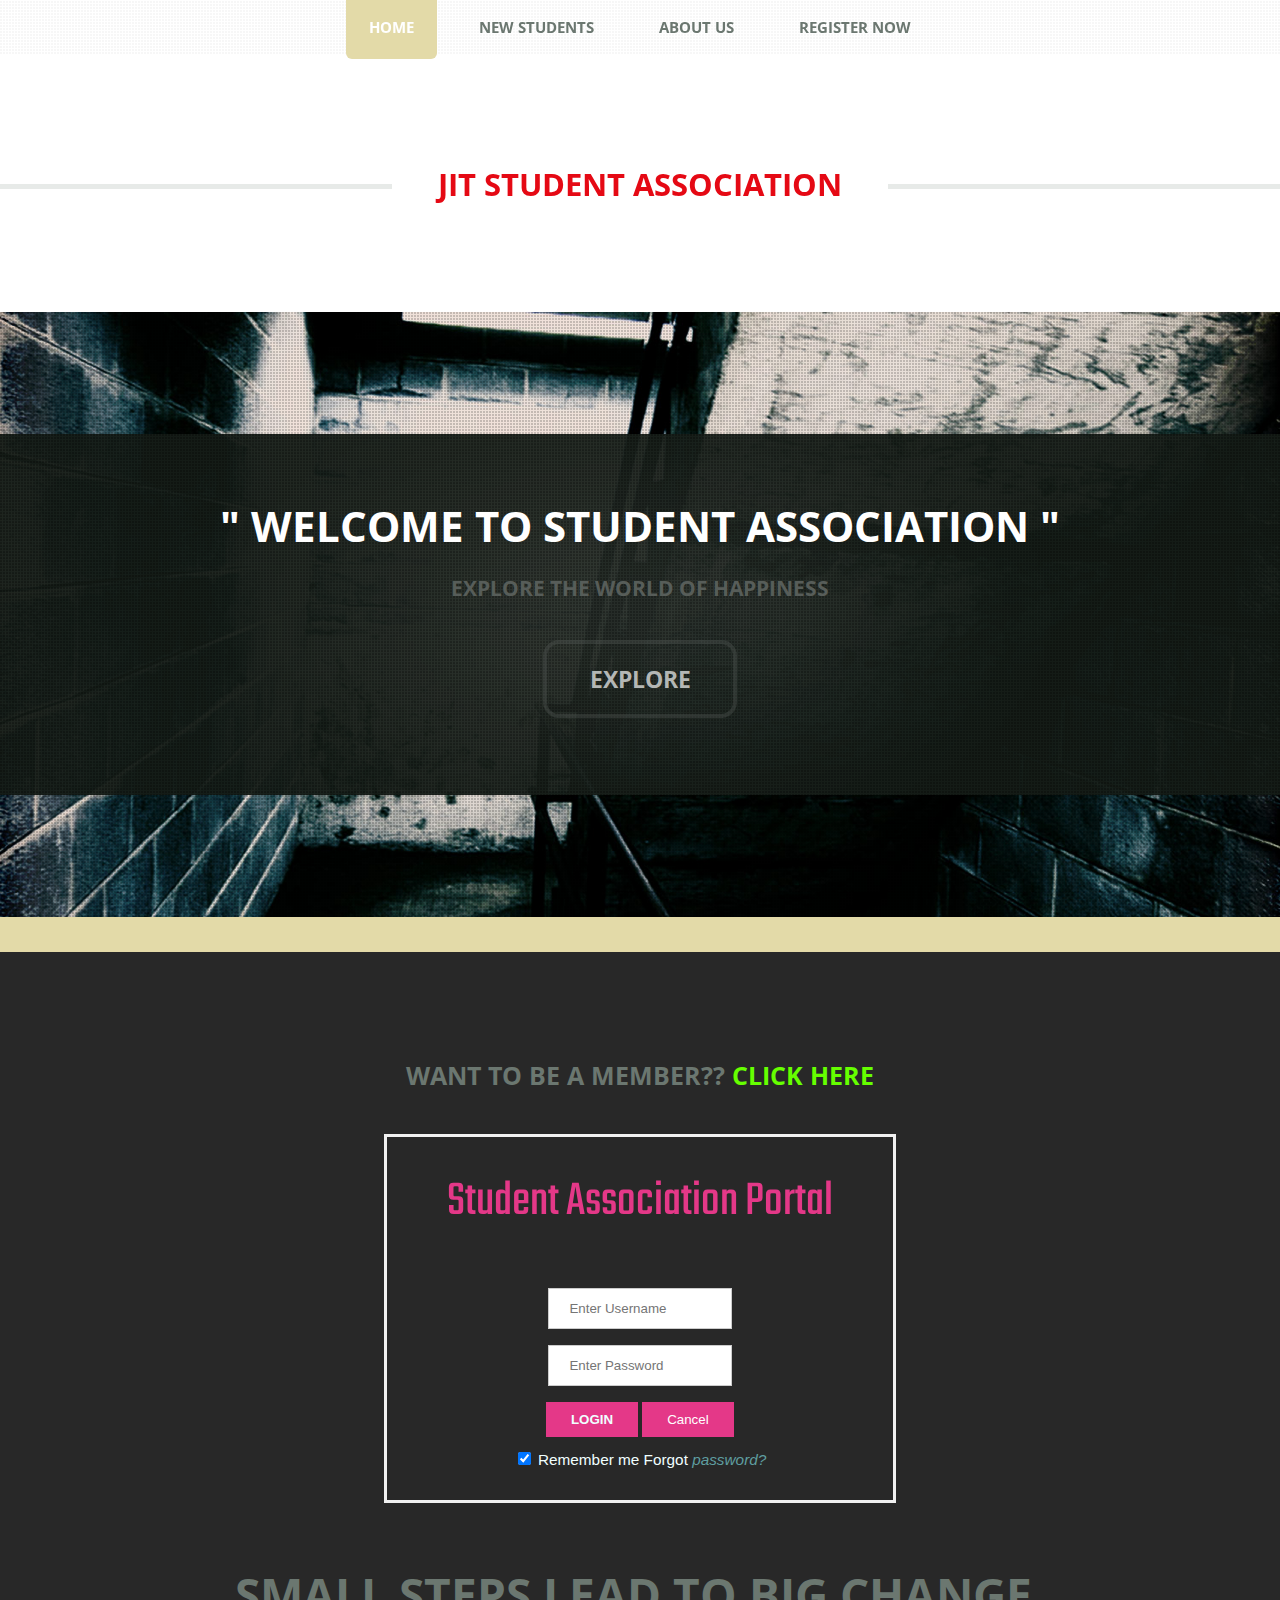
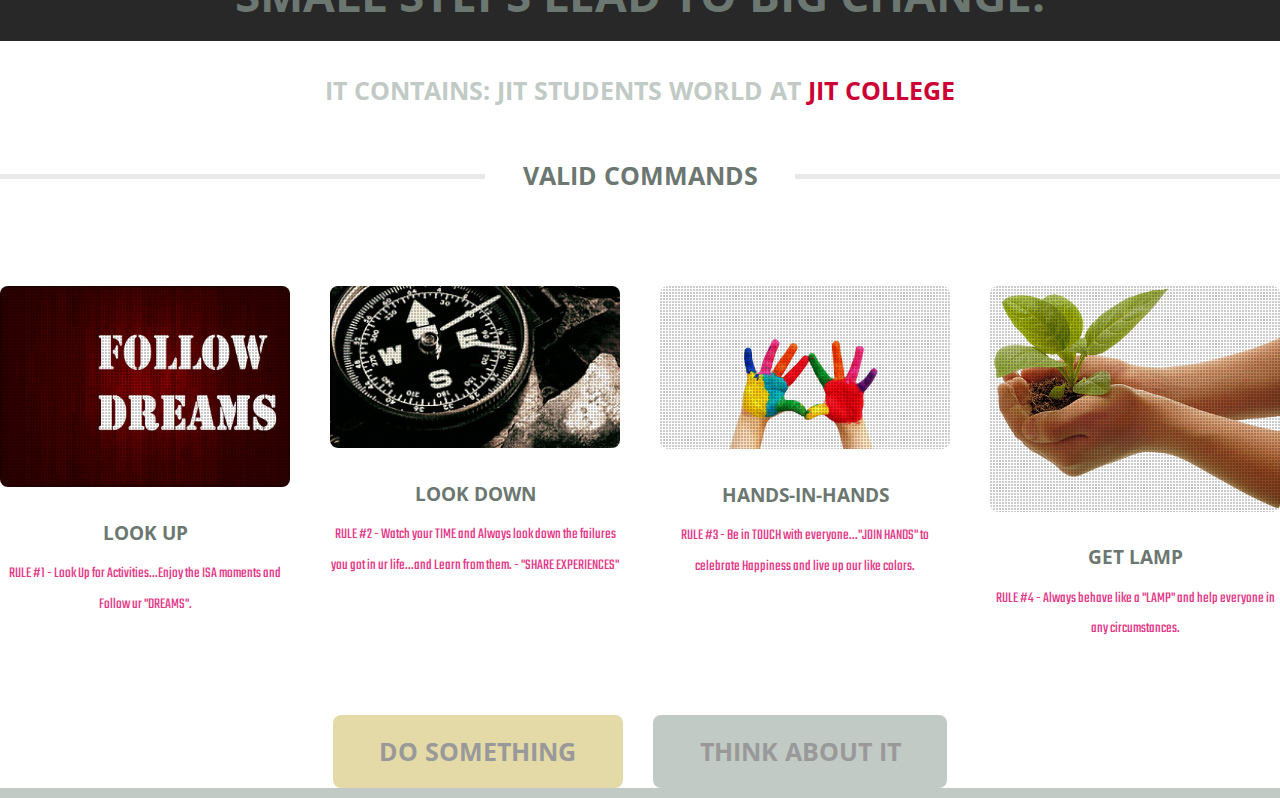
<file: Student_Association_Portal/index.html>
<!DOCTYPE HTML>
<!--
	TXT 2.0 by HTML5 UP
	html5up.net | @n33co
	Free for personal and commercial use under the CCA 3.0 license (html5up.net/license)
-->
<html>

<head>
	<title>Home</title>
	<meta http-equiv="Content-Type" content="text/html; charset=utf-8" />
	<meta name="description" content="" />
	<meta name="keywords" content="" />
	<link href="http://fonts.googleapis.com/css?family=Open+Sans:400,700|Open+Sans+Condensed:700" rel="stylesheet" />
	<link rel="preconnect" href="https://fonts.googleapis.com">
<link rel="preconnect" href="https://fonts.gstatic.com" crossorigin>
<link href="https://fonts.googleapis.com/css2?family=Teko:wght@300..700&display=swap" rel="stylesheet">
	<script src="js/jquery.min.js"></script>
	<script src="js/config.js"></script>
	<script src="js/skel.min.js"></script>
	<script src="js/skel-panels.min.js"></script>
	<link rel="preconnect" href="https://fonts.googleapis.com">
<link rel="preconnect" href="https://fonts.gstatic.com" crossorigin>
<link href="https://fonts.googleapis.com/css2?family=Teko:wght@300..700&display=swap" rel="stylesheet"></script>
	<style type="text/css">
		.a {
			color: #E50914;
		}

		.b {
			color:  #E50914;
		}

		.b {
			color:  #E50914;
		}

		.e {
			color: #CC0033;
		}

		.q {
			color: #333333;
		}

		.z {
			color: #3300CC;
		}

		.d {
			color: #000099;
		}

		a:link {
			color: #66FF00;
		}

		.n {
			color: #000099;
		}

		.l {
			color: #000099;
		}
		body {
    font-family: Arial, Helvetica, sans-serif;
    background-color: #282828;
}

form {
    border: 3px solid #f1f1f1;
    width: 40%;
    padding: 16px;
    margin-block: auto;
	float:initial;
}

input[type=text],
input[type=password] {
    width: 40%;
    padding: 12px 20px;
    margin: 8px 0;
    display: inline-block;
    border: 1px solid #ccc;
    box-sizing: border-box;
	
}

label {
    color: azure;
}

button {
    background-color: #e43888;
    color: white;
    padding: 10px 18px;
    margin: 8px 0;
    border: none;
    cursor: pointer;
    width: 20%;
}

button:hover {
    opacity: 0.8;
}

a.log {
    text-decoration: none;
    font-weight: bold;
    color: azure;
}

a.pass {
    text-decoration: none;
    font-style: italic;
    color: cadetblue;
}

.cancelbtn {
    width: 20%;
    padding: 10px 18px;
    background-color: #e43888;
}

p {
    color: #e43888;
	font-family:teko;
	
}

.imgcontainer {
    text-align: center;
    margin: 4px 0 4px 0;
}

img.avatar {
    width: 15%;
    height: 15%;
    border-radius: 50%;
}

div.container {
    padding: 8px;
    background-color: #282828;
    margin: auto;
	width: 100%;


}

span.psw {
    padding-top: 16px;
    color: azure;
    text-decoration: none;
}

b.bo {
    text-shadow: #f1f1f1;
    font-size: 50px;
}

/ @media screen and (max-width: 300px) {
    span.psw {
        display: block;
        float: none;
        text-decoration: none;
    }

    .cancelbtn {
        width: 100%;
    }
	</style>
	<noscript>
		<link rel="stylesheet" href="css/skel-noscript.css" />
		<link rel="stylesheet" href="css/style.css" />
		<link rel="stylesheet" href="css/style-desktop.css" />
	</noscript>
	<!--[if lte IE 9]><link rel="stylesheet" href="css/ie9.css" /><![endif]-->
	<!--[if lte IE 8]><script src="js/html5shiv.js"></script><link rel="stylesheet" href="css/ie8.css" /><![endif]-->
	<!--[if lte IE 7]><link rel="stylesheet" href="css/ie7.css" /><![endif]-->
</head>

<body class="homepage">

	<!-- Header -->
	<header id="header">
		<div class="logo">
			<div>
				<h1><span class="a">JIT</span><span class="b"> student <span class="b">association</span></span>
				</h1>
			</div>
		</div>
	</header>
	<!-- /Header -->

	<!-- Nav -->
	<nav id="nav" class="skel-panels-fixed">
		<ul>
			<li class="current_page_item"><a href="index.html">Home</a></li>
			<li><a href="New_students.html">New students</a></li>
			<li><a href="about_us.html">About us</a></li>
			<li><a href="registration.html">Register Now</a></li>
		</ul>
	</nav>
	<!-- /Nav -->

	<!-- Banner -->
	<div id="banner-wrapper">
		<section id="banner">
			<h2>" Welcome To Student Association "</h2>
			<span class="byline">Explore the world of Happiness</span>
			<a class="button"> EXPLORE </a>
		</section>
	</div>
	<!-- /Banner -->

	<!-- Main -->
	<div id="main-wrapper">
		<div id="main" class="container">
			<div class="row">

				<div align="center" class="Q">
					<h2> Want to be a member?? <a href="registration.html">Click Here</a></H2>
				</div><br>
				<div align="center">
					<FORM ACTION="/cgi-bin/cgiwrap/smarri/sample_login.cgi" METHOD="POST" class="omk">

						
							<form>
								<div class="imgcontainer">
									
								</div>

								<br>
									<p><b class="bo">Student Association Portal</b></p>
								<center>	<div class="container">

									<input type="text" placeholder="Enter Username" name="uname" required><br />

										<input type="password" placeholder="Enter Password" name="psw" required><br />

										<button type="submit"><a href="main2.html" class="log">LOGIN</a></button>
										<button type="button" class="cancelbtn"><b>Cancel</b></button><br />
										<label>
											<input type="checkbox" checked="checked" name="remember"> Remember me
										</label>


										<span class="psw">Forgot <a href="#" class="pass">password?</a></span></center>
								
							</form>

						</div></center>

					</FORM>
				</div>
				<br>

				<div class="12u">

					<!-- Highlight -->
					<section class="is-highlight">

						<header>
							<h2>Small steps lead to big change.</h2><br>
							<span class="byline">it contains: Jit Students world at <span class="e">JIT COLLEGE
									</span></span>
						</header>
						
						 
					</section>
					<!-- /Highlight -->

				</div>
			</div>
			<div class="row">
				<div class="12u">

					<!-- Features -->
					<section class="is-features"><br>
						<h2 class="major"><span>Valid Commands</span></h2>
						<div>
							<div class="row">
								<div class="3u">

									<!-- Feature -->
									<section class="is-feature">
										<a href="#" class="image image-full"><img src="images/4.jpg" alt="" width="100%"
												height="201" /></a>
										<h3><a>Look Up</a></h3>
										<p>
											RULE #1 - Look Up for Activities...Enjoy the ISA moments and Follow ur
											&quot;DREAMS&quot;. </p>
									</section>
									<!-- /Feature -->

								</div>
								<div class="3u">

									<!-- Feature -->
									<section class="is-feature">
										<a href="#" class="image image-full"><img src="images/pic02.jpg" alt="" /></a>
										<h3><a>Look Down</a></h3>
										<p>
											RULE #2 - Watch your TIME and Always look down the failures you got in ur
											life...and Learn from them.
											- &quot;SHARE EXPERIENCES&quot;
										</p>
									</section>
									<!-- /Feature -->

								</div>
								<div class="3u">

									<!-- Feature -->
									<section class="is-feature">
										<a href="#" class="image image-full"><img src="images/2.jpg" alt="" /></a>
										<h3><a>Hands-in-Hands</a></h3>
										<p>
											RULE #3 - Be in TOUCH with everyone...&quot;JOIN HANDS&quot; to celebrate
											Happiness and live up our like colors.
										</p>
									</section>
									<!-- /Feature -->

								</div>
								<div class="3u">

									<!-- Feature -->
									<section class="is-feature">
										<a href="#" class="image image-full"><img src="images/3.png" alt="" /></a>
										<h3><a>Get Lamp</a></h3>
										<p>
											RULE #4 - Always behave like a &quot;LAMP&quot; and help everyone in any
											circumstances.
										</p>
									</section>
									<!-- /Feature -->

								</div>
							</div>
							<div class="row">
								<div class="12u">

									<div class="actions">
										<a href="#" class="button button-big">Do Something</a>
										<a href="#" class="button button-alt button-big">Think About It</a>
									</div>

								</div>
							</div>
						</div>
					</section>
					<!-- /Features -->

				</div>
			</div>
		</div>
	</div>
	<!-- /Main -->

	<!-- Footer --><!-- /Footer -->

</body>

</html>
</file>
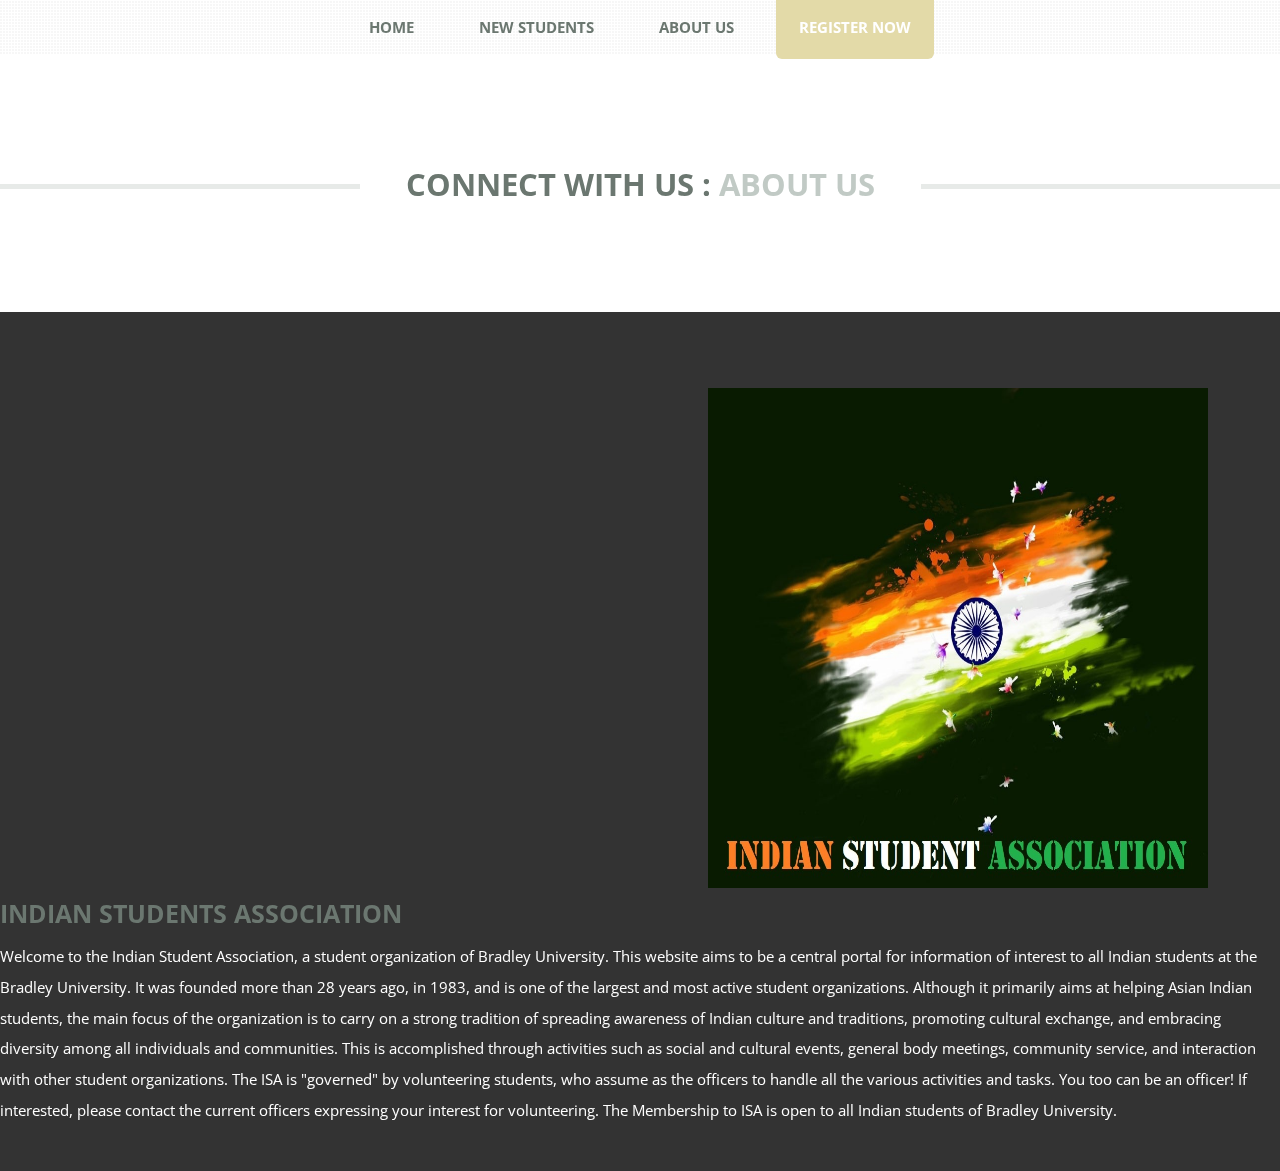
<file: Student_Association_Portal/about_us.html>
<!DOCTYPE HTML>
<!--
	TXT 2.0 by HTML5 UP
	html5up.net | @n33co
	Free for personal and commercial use under the CCA 3.0 license (html5up.net/license)
-->
<html>
	<head>
	<title>Registration Form</title>
		<meta http-equiv="Content-Type" content="text/html; charset=utf-8" />
		<meta name="description" content="" />
		<meta name="keywords" content="" />
		<link href="http://fonts.googleapis.com/css?family=Open+Sans:400,700|Open+Sans+Condensed:700" rel="stylesheet" />
		<script src="js/jquery.min.js"></script>
		<script src="js/config.js"></script>
		<script src="js/skel.min.js"></script>
		<script src="js/skel-panels.min.js"></script>
    <style type="text/css">
    body,td,th {
	color: #FFF;
}
body {
	background-color: #333333;
}
    </style>
<noscript>
			<link rel="stylesheet" href="css/skel-noscript.css" />
			<link rel="stylesheet" href="css/style.css" />
			<link rel="stylesheet" href="css/style-desktop.css" />
</noscript>
		<!--[if lte IE 9]><link rel="stylesheet" href="css/ie9.css" /><![endif]-->
		<!--[if lte IE 8]><script src="js/html5shiv.js"></script><link rel="stylesheet" href="css/ie8.css" /><![endif]-->
		<!--[if lte IE 7]><link rel="stylesheet" href="css/ie7.css" /><![endif]-->
	</head>
<body>

		<!-- Header -->
			<header id="header">
			  <div class="logo">
					<div>
						<h1>Connect with us :  </h1>
						<span class="byline">about us</span>
					</div>
				</div>
			</header>
		<!-- /Header -->

		<!-- Nav -->
<nav id="nav" class="skel-panels-fixed">
  <ul>
					<li><a href="index.html">Home</a></li>
					<li><a href="New_students.html">New students</a></li>
					<li><a href="about_us.html">About us</a></li>
					<li class="current_page_item"><a href="registration.html">Register Now</a></li>
				</ul>
		</nav>
<p>&nbsp;</p>

<pre>                                                                                                                                                                                 <img name="indiaflag" src="logo.jpg" width="500" height="500" alt="" align="middle">
</pre>	
<h2>Indian Students Association</h2>

<p>Welcome to the Indian Student Association, a student organization of Bradley University. This website aims to be a central portal for information of interest to all Indian students at the Bradley University.

It was founded more than 28 years ago, in 1983, and is one of the largest and most active student organizations. Although it primarily aims at helping Asian Indian students, the main focus of the organization is to carry on a strong tradition of spreading awareness of Indian culture and traditions, promoting cultural exchange, and embracing diversity among all individuals and communities.

This is accomplished through activities such as social and cultural events, general body meetings, community service, and interaction with other student organizations. The ISA is "governed" by volunteering students, who assume as the officers to handle all the various activities and tasks. You too can be an officer! If interested, please contact the current officers expressing your interest for volunteering.

The Membership to ISA is open to all Indian students of Bradley University.
	</p>



        
        

</body>
</html>
</file>
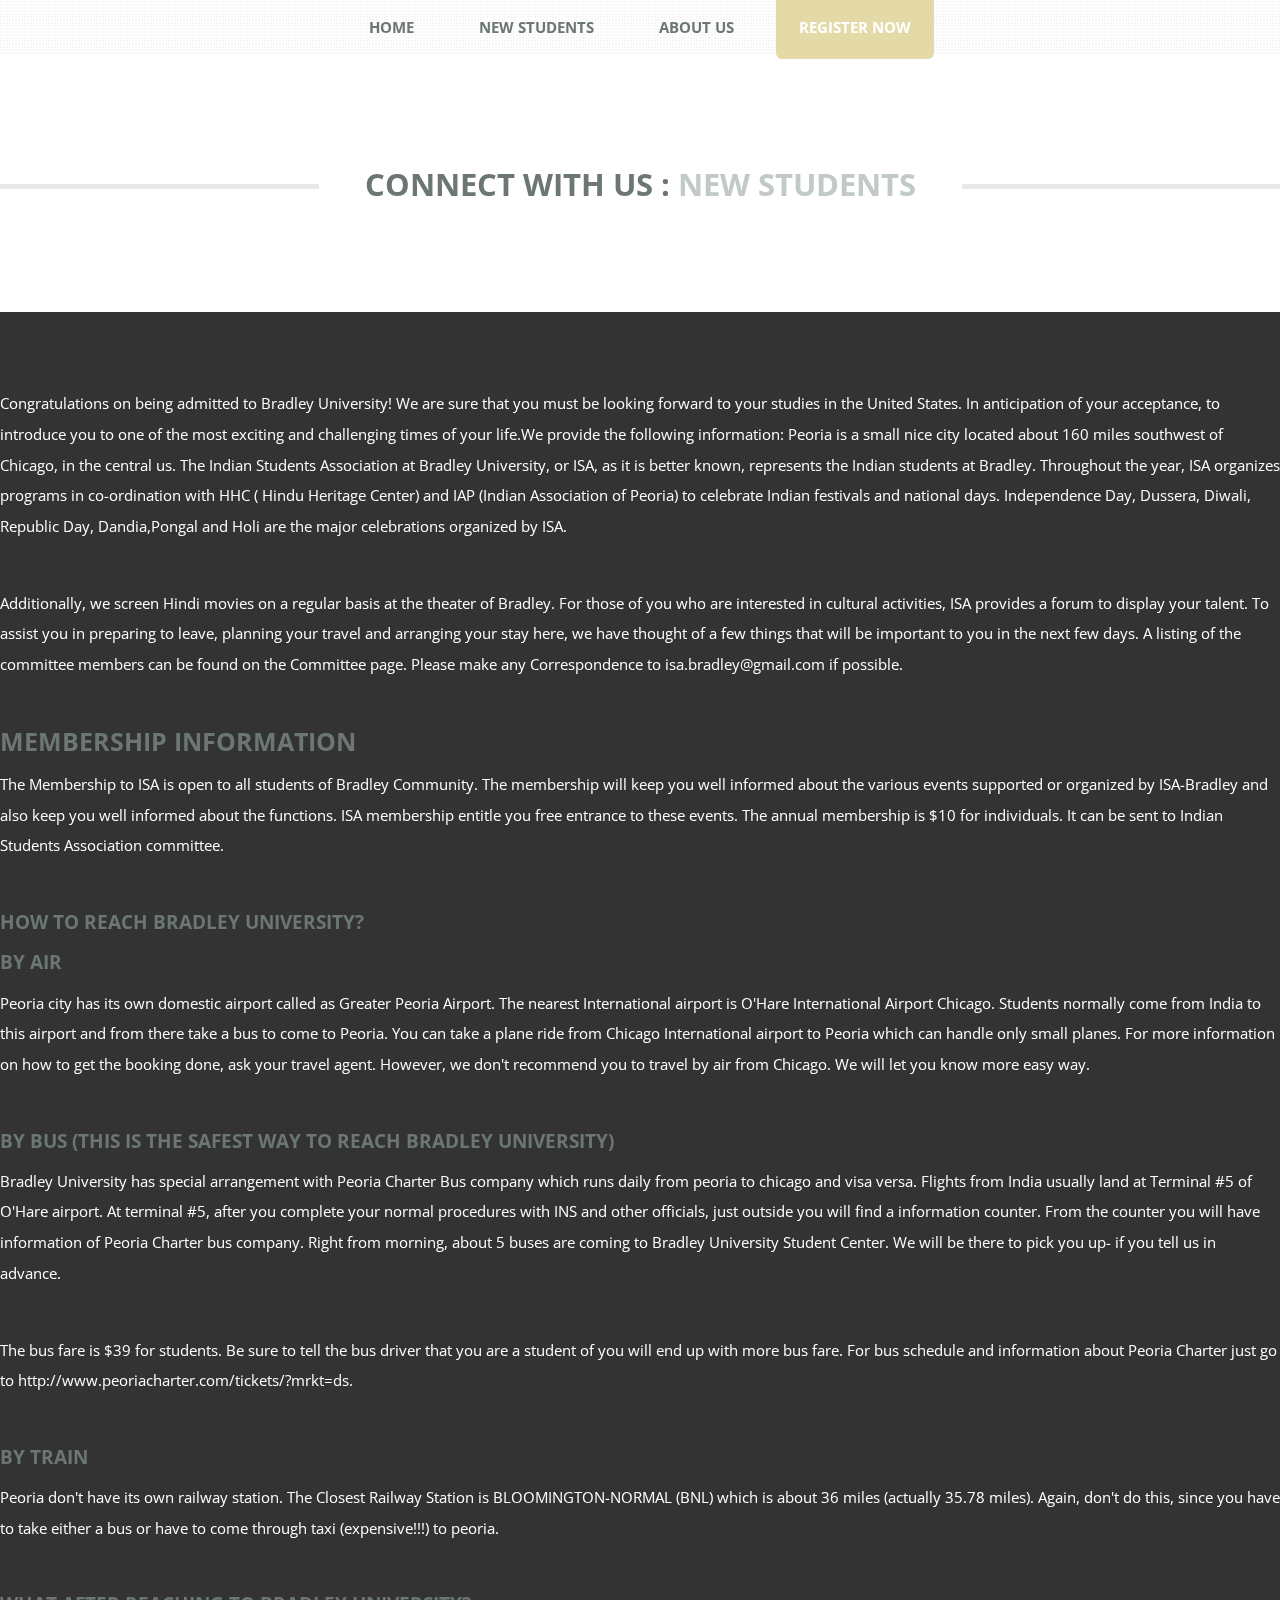
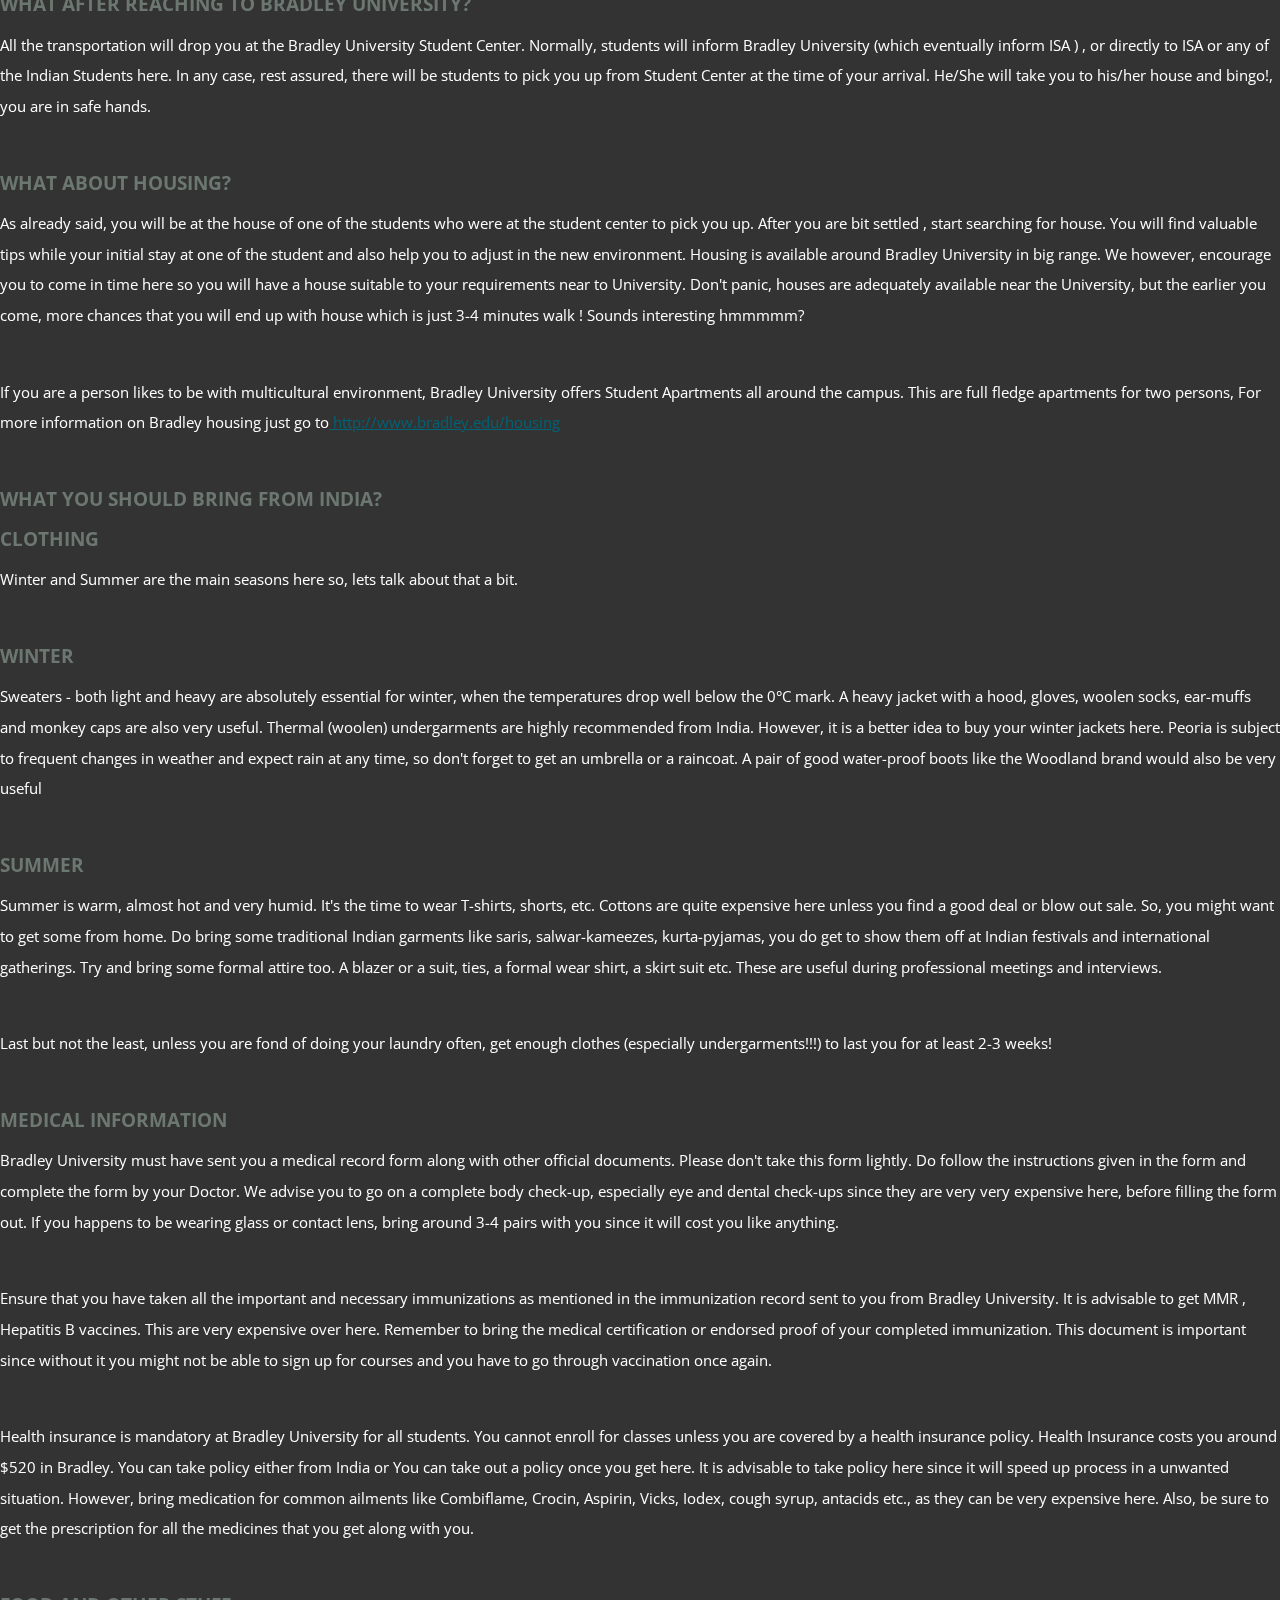
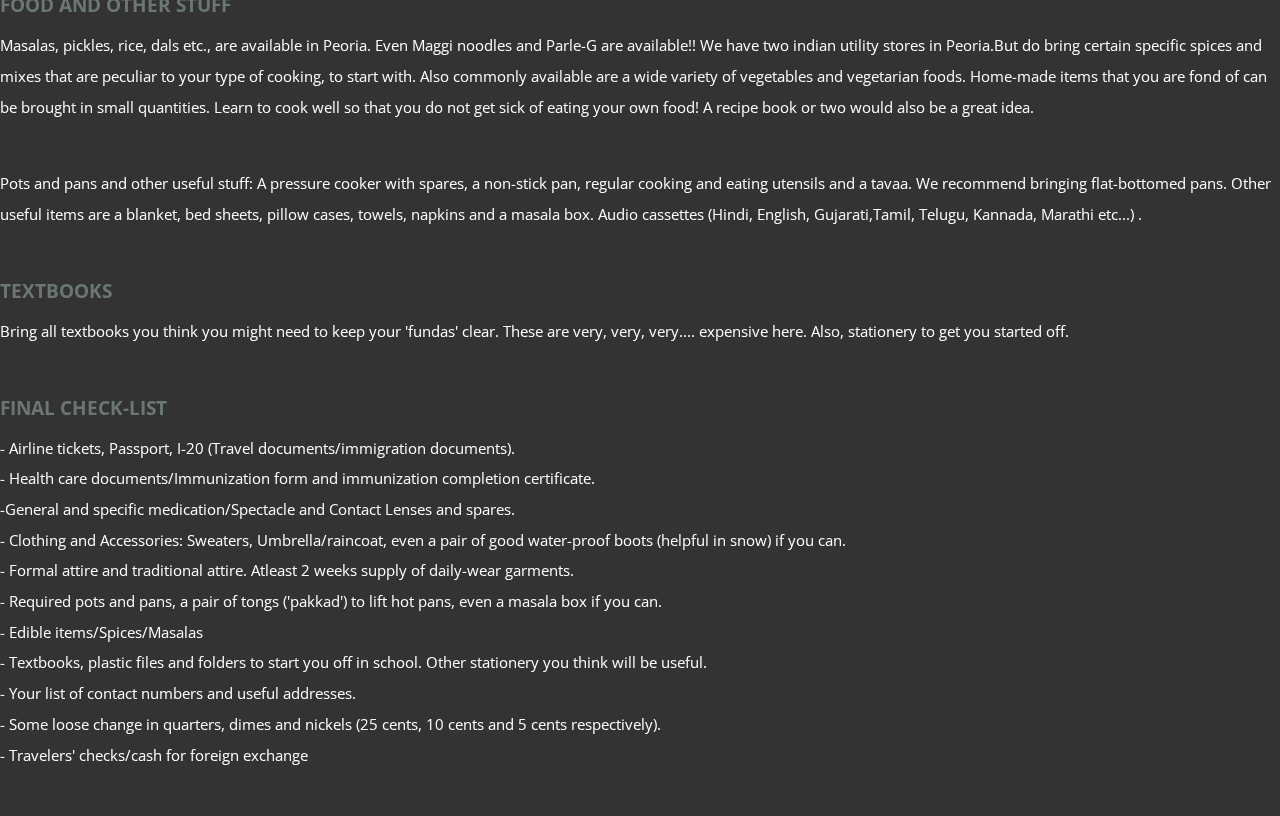
<file: Student_Association_Portal/New_students.html>
<!DOCTYPE HTML>
<!--
	TXT 2.0 by HTML5 UP
	html5up.net | @n33co
	Free for personal and commercial use under the CCA 3.0 license (html5up.net/license)
-->
<html>
	<head>
	<title>Registration Form</title>
		<meta http-equiv="Content-Type" content="text/html; charset=utf-8" />
		<meta name="description" content="" />
		<meta name="keywords" content="" />
		<link href="http://fonts.googleapis.com/css?family=Open+Sans:400,700|Open+Sans+Condensed:700" rel="stylesheet" />
		<script src="js/jquery.min.js"></script>
		<script src="js/config.js"></script>
		<script src="js/skel.min.js"></script>
		<script src="js/skel-panels.min.js"></script>
    <style type="text/css">
    body,td,th {
	color: #FFF;
}
body {
	background-color: #333333;
}
    </style>
<noscript>
			<link rel="stylesheet" href="css/skel-noscript.css" />
			<link rel="stylesheet" href="css/style.css" />
			<link rel="stylesheet" href="css/style-desktop.css" />
</noscript>
		<!--[if lte IE 9]><link rel="stylesheet" href="css/ie9.css" /><![endif]-->
		<!--[if lte IE 8]><script src="js/html5shiv.js"></script><link rel="stylesheet" href="css/ie8.css" /><![endif]-->
		<!--[if lte IE 7]><link rel="stylesheet" href="css/ie7.css" /><![endif]-->
	</head>
<body>

		<!-- Header -->
			<header id="header">
			  <div class="logo">
					<div>
						<h1>Connect with us :  </h1>
						<span class="byline">New students</span>
					</div>
				</div>
			</header>
		<!-- /Header -->

		<!-- Nav -->
<nav id="nav" class="skel-panels-fixed">
  <ul>
					<li><a href="index.html">Home</a></li>
					<li><a href="New_students.html">New students</a></li>
					<li><a href="about_us.html">About us</a></li>
					<li class="current_page_item"><a href="registration.html">Register Now</a></li>
				</ul>
		</nav>
<p>&nbsp;</p>
<p>	Congratulations on being admitted to Bradley University! We are sure that you must be looking forward to your studies in the United States. In anticipation of your acceptance, to introduce you to one of the most exciting and challenging times of your life.We provide the following information: Peoria is a small nice city located about <b>160 miles southwest of Chicago</b>, in the central us. The Indian Students Association at Bradley University, or ISA, as it is better known, represents the Indian students at Bradley. Throughout the year, ISA organizes programs in co-ordination with HHC ( Hindu Heritage Center) and IAP (Indian Association of Peoria) to celebrate Indian festivals and national days. Independence Day, Dussera, Diwali, Republic Day, Dandia,Pongal and Holi are the major celebrations organized by ISA.</p>
<p>Additionally, we screen Hindi movies on a regular basis at the theater of Bradley. For those of you who are interested in cultural activities, ISA provides a forum to display your talent. To assist you in preparing to leave, planning your travel and arranging your stay here, we have thought of a few things that will be important to you in the next few days. A listing of the committee members can be found on the Committee page. Please make any Correspondence to <b>isa.bradley@gmail.com</b> if possible.</p>
<h2>Membership Information</h2>
<p>The Membership to ISA is open to all students of Bradley Community. The membership will keep you well informed about the various events supported or organized by ISA-Bradley and also keep you well informed about the functions. ISA membership entitle you free entrance to these events. The annual membership is $10 for individuals. It can be sent to Indian Students Association committee.</p>
<h3>How to reach Bradley University?</h3>
<h3>By Air</h3>
<p>Peoria city has its own domestic airport called as Greater Peoria Airport. The <b>nearest International airport</b> is O'Hare International Airport Chicago. Students normally come from India to this airport and from there take a bus to come to Peoria. You can take a plane ride from Chicago International airport to Peoria which can handle only small planes. For more information on how to get the booking done, ask your travel agent. However, <b>we don't recommend</b> you to travel by air from Chicago. We will let you know more easy way.</p>
<h3>By Bus (<b>This is the safest way to reach Bradley University</b>)</h3>
<p>Bradley University has special arrangement with Peoria Charter Bus company which runs daily from peoria to chicago and visa versa. Flights from India usually land at Terminal #5 of O'Hare airport. At terminal #5, after you complete your normal procedures with INS and other officials, just outside you will find a information counter. From the counter you will have information of Peoria Charter bus company. Right from morning, about 5 buses are coming to Bradley University Student Center. We will be there to pick you up- if you tell us in advance.</p>
<p>The bus fare is $39 for students. Be sure to tell the bus driver that you are a student of you will end up with more bus fare. For bus schedule and information about Peoria Charter just go to http://www.peoriacharter.com/tickets/?mrkt=ds.</p>
<h3>By Train</h3>
<p>Peoria don't have its own railway station. The Closest Railway Station is BLOOMINGTON-NORMAL (BNL) which is about 36 miles (actually 35.78 miles). Again, don't do this, since you have to take either a bus or have to come through taxi (<b>expensive!!!</b>) to peoria.</p>
<h3>What after reaching to Bradley University?</h3>
<p>All the transportation will drop you at the Bradley University Student Center. Normally, students will inform Bradley University (which eventually inform ISA ) , or directly to ISA or any of the Indian Students here. <b>In any case, rest assured, there will be students to pick you up from Student Center at the time of your arrival.</b> He/She will take you to his/her house and bingo!, you are in safe hands.</p>
<h3>What about Housing?</h3>
<p>As already said, you will be at the house of one of the students who were at the student center to pick you up. After you are bit settled , start searching for house. You will find valuable tips while your initial stay at one of the student and also help you to adjust in the new environment. Housing is available around Bradley University in big range. We however, encourage you to come in time here so you will have a house suitable to your requirements near to University. <b>Don't panic</b>, houses are adequately available near the University, but the earlier you come, more chances that you will end up with house which is just 3-4 minutes walk ! Sounds interesting hmmmmm? </p>
<p>If you are a person likes to be with multicultural environment, Bradley University offers Student Apartments all around the campus. This are full fledge apartments for two persons, For more information on Bradley housing just go to<a href="http://www.bradley.edu/housing"> http://www.bradley.edu/housing</a> </p>
<h3>What you should bring from India? </h3>
<h4>Clothing</h4>
<p>Winter and Summer are the main seasons here so, lets talk about that a bit. </p>
<h4>Winter&nbsp;</h4>
<p>Sweaters - both light and heavy are <b>absolutely essential </b>for winter, when the temperatures drop well below the 0&deg;C mark. A heavy jacket with a hood, gloves, woolen socks, ear-muffs and monkey caps are also very useful. Thermal (woolen) undergarments are highly recommended from India. However, it is a better idea to buy your winter jackets here. Peoria is subject to<b> frequent changes in weather</b> and expect rain at any time, so don't forget to get an umbrella or a raincoat. A pair of good water-proof boots like the Woodland brand would also be very useful</p>
<h4>Summer&nbsp;</h4>
<p>Summer is warm, almost hot and very humid. It's the time to wear T-shirts, shorts, etc. Cottons are quite expensive here unless you find a good deal or blow out sale. So, you might want to get some from home. Do bring some traditional Indian garments like saris, salwar-kameezes, kurta-pyjamas, you do get to show them off at Indian festivals and international gatherings. Try and bring some formal attire too. A blazer or a suit, ties, a formal wear shirt, a skirt suit etc. These are useful during professional meetings and interviews. </p>
<p>Last but not the least, unless you are fond of doing your laundry often, get enough clothes (especially undergarments!!!) to last you for at least 2-3 weeks! </p>
<h3>Medical Information </h3>
<p>Bradley University must have sent you a medical record form along with other official documents. <b>Please don't take this form lightly.</b> Do follow the instructions given in the form and complete the form by your Doctor. <b>We advise you</b> to go on a complete body check-up, especially eye and dental check-ups since they are very very expensive here, before filling the form out. If you happens to be wearing glass or contact lens, bring around 3-4 pairs with you since it will cost you like anything.</p>
<p>Ensure that you have taken all the <b>important and necessary immunizations</b> as mentioned in the immunization record sent to you from Bradley University. It is advisable to get MMR , Hepatitis B vaccines. This are<b> very expensive</b> over here. Remember to bring the medical certification or endorsed proof of your completed immunization. This document is important since without it you might not be able to sign up for courses and you have to go through vaccination once again. </p>
<p>Health insurance is <b>mandatory </b>at Bradley University for all students. You cannot enroll for classes unless you are covered by a health insurance policy. Health Insurance costs you around $520 in Bradley. You can take policy either from India or You can take out a policy once you get here. It is advisable to take policy here since it will speed up process in a unwanted situation. However, bring medication for common ailments like Combiflame, Crocin, Aspirin, Vicks, Iodex, cough syrup, antacids etc., as they can be very expensive here. Also, be sure to get the prescription for all the medicines that you get along with you. </p>
<h3>Food and other stuff </h3>
<p>Masalas, pickles, rice, dals etc., are available in Peoria. Even Maggi noodles and Parle-G are available!! We have two indian utility stores in Peoria.But do bring certain specific spices and mixes that are peculiar to your type of cooking, to start with. Also commonly available are a wide variety of vegetables and vegetarian foods. Home-made items that you are fond of can be brought in small quantities. Learn to cook well so that you do not get sick of eating your own food! A recipe book or two would also be a great idea. </p>
<p>Pots and pans and other useful stuff: A pressure cooker with spares, a non-stick pan, regular cooking and eating utensils and a tavaa. We recommend bringing flat-bottomed pans. Other useful items are a blanket, bed sheets, pillow cases, towels, napkins and a masala box. Audio cassettes (Hindi, English, Gujarati,Tamil, Telugu, Kannada, Marathi etc...) . </p>
<h3>Textbooks</h3>
<p>Bring all textbooks you think you might need to keep your 'fundas' clear. <b>These are very, very, very.... expensive here</b>. Also, stationery to get you started off. </p>
<h3>Final Check-List </h3>
<p>- Airline tickets, Passport, I-20 (Travel documents/immigration documents). <br /> - Health care documents/Immunization form and immunization completion certificate. <br /> -General and specific medication/Spectacle and Contact Lenses and spares. <br /> - Clothing and Accessories: Sweaters, Umbrella/raincoat, even a pair of good water-proof boots (helpful in snow) if you can. <br /> - Formal attire and traditional attire. Atleast 2 weeks supply of daily-wear garments. <br /> - Required pots and pans, a pair of tongs ('pakkad') to lift hot pans, even a masala box if you can. <br /> - Edible items/Spices/Masalas <br /> - Textbooks, plastic files and folders to start you off in school. Other stationery you think will be useful. <br /> - Your list of contact numbers and useful addresses. <br /> - Some loose change in quarters, dimes and nickels (25 cents, 10 cents and 5 cents respectively). <br /> - Travelers' checks/cash for foreign exchange</p></font>



        
        

</body>
</html>
</file>
<file: Student_Association_Portal/css/style.css>
/*
	TXT 2.0 by HTML5 UP
	html5up.net | @n33co
	Free for personal and commercial use under the CCA 3.0 license (html5up.net/license)
*/

/*********************************************************************************/
/* Basic                                                                         */
/*********************************************************************************/

	*
	{
		-moz-box-sizing: border-box;
		-webkit-box-sizing: border-box;
		-o-box-sizing: border-box;
		-ms-box-sizing: border-box;
		box-sizing: border-box;
	}

	body
	{
		font-family: 'Open Sans', sans-serif;
		font-weight: 400;
		background: #f2f5f3;
		color: #6b7770;
		font-size: 11.5pt;
		line-height: 2em;
	}
	
	h1, h2, h3, h4, h5, h6, h7
	{
		font-family: 'Open Sans Condensed', sans-serif;
		font-weight: 700;
		text-transform: uppercase;
		color: #6b7770;
	}

	h1 a, h2 a, h3 a, h4 a, h5 a, h6 a, h7 a
	{
		text-decoration: none;
		color: inherit;
	}

	
	h2.major
	{
		position: relative;
		border-top: solid 5px #e7eae8;
	}

		h2.major span
		{
			background: #fff;
			position: relative;
			display: inline-block;
		}

		#footer h2.major span
		{
			background: #f2f5f3;
		}
	
	a
	{
		color: #006376;
		text-decoration: underline;
	}

		a:hover
		{
	text-decoration: none;
	color: #003399;
		}


			
	br.clear
	{
		clear: both;
	}
	
	p, ul, ol, dl, table
	{
		margin-bottom: 3em;
	}
	
	section,
	article
	{
		margin-bottom: 6em;
	}
	
	section > :last-child,
	article > :last-child
	{
		margin-bottom: 0;
	}

	section:last-child,
	article:last-child
	{
		margin-bottom: 0;
	}

	.byline
	{
		display: block;
		font-family: 'Open Sans Condensed', sans-serif;
		font-weight: 700;
		text-transform: uppercase;
		color: #c1cac5;
	}

	.image
	{
		position: relative;
		display: inline-block;
		border-radius: 8px;
	}
	
		.image img
		{
			display: block;
			width: 100%;
			border-radius: 8px;
		}
		
		/*
			Note: The following style adds the textured/pixelated look to content
			images. I added this to help mask the distortion introduced when a browser
			resizes an image, but if you don't want this to happen just remove or comment
			out the entire style.
		*/
		
		.image:before
		{
			content: '';
			position: absolute;
			left: 0;
			top: 0;
			width: 100%;
			height: 100%;
			background: url('images/overlay.png');
			opacity: 0.2;
			border-radius: 8px;
		}

	.image-full
	{
		display: block;
		width: 100%;
		margin: 0 0 2em 0;
	}
	
	.image-left
	{
		float: left;
		margin: 0 2em 2em 0;
	}
	
	.image-centered
	{
		display: block;
		margin: 0 0 2em 0;
	}

		.image-centered img
		{
			margin: 0 auto;
			width: auto;
		}
		
	.button
	{
		display: inline-block;
		font-family: 'Open Sans Condensed', sans-serif;
		font-weight: 700;
		text-transform: uppercase;
		text-decoration: none;
		background: #e3daa8;
		color: #fff;
		border-radius: 8px;
		outline: 0;
		-moz-transition: background-color .2s ease-in-out;
		-webkit-transition: background-color .2s ease-in-out;
		-o-transition: background-color .2s ease-in-out;
		-ms-transition: background-color .2s ease-in-out;
		transition: background-color .2s ease-in-out;
	}

		.button:hover
		{
			background: #ebe3b2;
		}
	
		.button-alt
		{
			background: #c1cac5;
		}

			.button-alt:hover
			{
				background: #ccd5d0;
			}

	.actions
	{
	}

	ul.style1
	{
		list-style: disc;
		padding-left: 1.5em;
	}

	ul.style2
	{
	}
	
		ul.style2 > li
		{
			border-top: solid 2px #e7eae8;
			padding-top: 2.35em;
			margin-top: 2.35em;
		}
		
		ul.style2 > li:first-child
		{
			border-top: 0;
			padding-top: 0;
			margin-top: 0;
		}

	ul.contact
	{
	}
	
		ul.contact li
		{
			position: relative;
			display: inline-block;
			margin: 0 0.25em 0 0.25em;
			top: 0;
			-moz-transition: top .15s ease-in-out;
			-webkit-transition: top .15s ease-in-out;
			-o-transition: top .15s ease-in-out;
			-ms-transition: top .15s ease-in-out;
			transition: top .15s ease-in-out;
		}

			ul.contact li a
			{
				display: block;
				position: relative;
				background: #c1cac5 url('images/icons-contact.png');
				width: 48px;
				height: 48px;
				text-indent: -9999px;
				border-radius: 6px;
				outline: 0;
				-moz-transition: background-color .2s ease-in-out;
				-webkit-transition: background-color .2s ease-in-out;
				-o-transition: background-color .2s ease-in-out;
				-ms-transition: background-color .2s ease-in-out;
				transition: background-color .2s ease-in-out;
			}
			
				ul.contact li a.facebook				{ background-position: 0px 0px; }
					ul.contact li:hover a.facebook		{ background-color: #3C5A98; }
				ul.contact li a.twitter					{ background-position: -48px 0px; }
					ul.contact li:hover a.twitter		{ background-color: #2DAAE4; }
				ul.contact li a.rss						{ background-position: -96px 0px; }
					ul.contact li:hover a.rss			{ background-color: #F2600B; }
				ul.contact li a.dribbble				{ background-position: -144px 0px; }
					ul.contact li:hover a.dribbble		{ background-color: #C4376B; }
				ul.contact li a.linkedin				{ background-position: -192px 0px; }
					ul.contact li:hover a.linkedin		{ background-color: #006599; }
				ul.contact li a.tumblr					{ background-position: -240px 0px; }
					ul.contact li:hover a.tumblr		{ background-color: #31516A; }
				ul.contact li a.googleplus				{ background-position: -288px 0px; }
					ul.contact li:hover a.googleplus	{ background-color: #DA2713; }

			ul.contact li:hover
			{
				top: -5px;
			}

			ul.contact li:active
			{
				top: 0;
			}

	ul.special
	{
	}
	
		ul.special li
		{
			position: relative;
			display: inline-block;
			margin: 0 1.5em 0 1.5em;
			top: 0;
			-moz-transition: top .15s ease-in-out;
			-webkit-transition: top .15s ease-in-out;
			-o-transition: top .15s ease-in-out;
			-ms-transition: top .15s ease-in-out;
			transition: top .15s ease-in-out;
		}

			ul.special li:hover
			{
				top: -10px;
			}

				ul.special li:hover a
				{
					background: #b9d2ce;
				}

			ul.special a
			{
				display: block;
				position: relative;
				background: #c1cac5;
				width: 12em;
				height: 12em;
				border-radius: 6em;
				text-indent: -9999px;
				outline: 0;
				-moz-transition: background-color .2s ease-in-out;
				-webkit-transition: background-color .2s ease-in-out;
				-o-transition: background-color .2s ease-in-out;
				-ms-transition: background-color .2s ease-in-out;
				transition: background-color .2s ease-in-out;
			}

				ul.special a:before
				{
					content: '';
					position: absolute;
					width: 128px;
					height: 128px;
					left: 50%;
					top: 50%;
					margin-top: -64px;
					margin-left: -64px;
					background: url('images/icons-special.png');
				}
				
					ul.special a.battery:before
					{
						background-position: 0px 0px;
					}
				
					ul.special a.tablet:before
					{
						background-position: -128px 0px;
					}
				
					ul.special a.flask:before
					{
						background-position: -256px 0px;
					}
				
					ul.special a.chart:before
					{
						background-position: -384px 0px;
					}

	ul.meta
	{
		font-size: 0.85em;
		color: #a1aaa5;
	}
	
		ul.meta li
		{
			position: relative;
			display: inline-block;
			padding-left: 24px;
			margin-left: 1em;
		}

			ul.meta li a
			{
				color: inherit;
				outline: 0;
			}

		ul.meta li:first-child
		{
			margin-left: 0;
		}
		
		ul.meta li:before
		{
			content: '';
			display: block;
			position: absolute;
			width: 16px;
			height: 16px;
			left: 0;
			top: 50%;
			margin-top: -8px;
			background: url('images/icons-meta.png');
		}
		
			ul.meta li.timestamp:before
			{
				background-position: 0px 0px;
			}
		
			ul.meta li.comments:before
			{
				background-position: -16px 0px;
			}

/*********************************************************************************/
/* Section + Article Types                                                       */
/*********************************************************************************/

	.is-highlight
	{
		text-align: center;
	}

	.is-features
	{
	}
	
	.is-feature
	{
	}

	.is-blog
	{
	}

	.is-post
	{
	}

	.is-post-summary
	{
	}

	.is-page-content
	{
	}

/*********************************************************************************/
/* Sidebar + Content                                                             */
/*********************************************************************************/

	.sidebar
	{
	}
	
	.content
	{
	}

/*********************************************************************************/
/* Wrappers                                                                      */
/*********************************************************************************/

	#banner-wrapper
	{
		position: relative;
		background: url('../images/banner.jpg') center center no-repeat;
		background-size: cover;
		z-index: 1;
	}

		/*
			Note: The following style adds the textured/pixelated look to the banner
			image. I added this to help mask the distortion introduced when a browser
			resizes an image, but if you don't want this to happen just remove or comment
			out the entire style.
		*/

		#banner-wrapper:before
		{
			content: '';
			position: absolute;
			left: 0;
			top: 0;
			width: 100%;
			height: 100%;
			background: url('images/overlay.png');
			opacity: 0.175;
		}
	
	#main-wrapper
	{
		background: #fff;
		border-top: solid 5px #e3daa8;
		border-bottom: solid 5px #c1cac5;
	}
	
/*********************************************************************************/
/* Header                                                                        */
/*********************************************************************************/

	#header
	{
	}

/*********************************************************************************/
/* Nav                                                                           */
/*********************************************************************************/

	#nav
	{
	}

/*********************************************************************************/
/* Banner                                                                        */
/*********************************************************************************/

	#banner
	{
		position: relative;
		background: rgba(21, 28, 23, 0.95);
		text-align: center;
		z-index: 2;
	}

		#banner:before
		{
			content: '';
			position: absolute;
			left: 0;
			top: 0;
			width: 100%;
			height: 100%;
			background: url('images/highlight.png') center center;
			background-size: 100% 200%;
		}

		#banner:after
		{
			content: '';
			position: absolute;
			left: 0;
			top: 0;
			width: 100%;
			height: 100%;
			background: url('images/overlay.png');
			opacity: 0.25;
		}
	
		#banner > *
		{
			position: relative;
			z-index: 3;
		}
	
		#banner h2
		{
			color: #fff;
		}
		
		#banner .byline
		{
			color: #575d59;
		}

		#banner .button
		{
			color: #b4b7b5;
			background: transparent !important;
			border: solid 4px rgba(87, 93, 89, 0.35);
			border-radius: 16px;
			-moz-transition: border-color .2s ease-in-out, color .2s ease-in-out;
			-webkit-transition: border-color .2s ease-in-out, color .2s ease-in-out;
			-o-transition: border-color .2s ease-in-out, color .2s ease-in-out;
			-ms-transition: border-color .2s ease-in-out, color .2s ease-in-out;
			transition: border-color .2s ease-in-out, color .2s ease-in-out;
		}

			#banner .button:hover
			{
				color: #e4e7e5;
				border-color: rgba(87, 93, 89, 0.75);
			}

			#banner .button:active
			{
				color: #fff;
				border-color: rgba(97, 103, 99, 1.0);
			}


/*********************************************************************************/
/* Main                                                                          */
/*********************************************************************************/

	#main
	{
	}

/*********************************************************************************/
/* Footer                                                                        */
/*********************************************************************************/

	#footer
	{
	}
	
		#footer a
		{
			color: inherit;
		}

/*********************************************************************************/
/* Copyright                                                                     */
/*********************************************************************************/

	#copyright
	{
		display: inline-block;
		background: #e7eae8;
		padding: 0.75em 2em 0.75em 2em;
		border-radius: 8px;
		font-size: 0.85em;
		color: #8b9790;
	}
	
		#copyright a
		{
			color: inherit;
		}
</file>
<file: Student_Association_Portal/css/style-desktop.css>
/*
	TXT 2.0 by HTML5 UP
	html5up.net | @n33co
	Free for personal and commercial use under the CCA 3.0 license (html5up.net/license)
*/

/*********************************************************************************/
/* Basic                                                                         */
/*********************************************************************************/

	body
	{
		min-width: 1200px;
	}

	h1, h2, h3, h4, h5, h6, h7
	{
		margin: 0 0 0.5em 0;
	}

	h2
	{
		font-size: 1.65em;
	}

		h2.major
		{
			font-size: 1.65em;
			text-align: center;
			margin: 0 0 3em 0;
		}

			h2.major span
			{
				top: -0.775em;
				padding: 0 1.5em 0 1.5em;
			}

			#footer h2.major
			{
				margin: 0 0 1em 0;
			}
			
			.sidebar h2.major
			{
				text-align: left;
				margin: 0 0 1em 0;
			}
			
				.sidebar h2.major span
				{
					padding-left: 0;
				}

	h3
	{
		font-size: 1.25em;
	}

	h4
	{
		font-size: 1.25em;
	}

	.button
	{
		font-size: 1.25em;
		padding: 0.85em 1.85em 0.85em 1.85em;
	}

	.button-big
	{
		font-size: 1.65em;
		padding: 0.85em 1.85em 0.85em 1.85em;
	}
	
	.actions
	{
		text-align: center;
		margin: 2em 0 0 0;
	}
	
		.actions .button
		{
	margin: 0 0.5em 0 0.5em;
	color: #999999;
		}

/*********************************************************************************/
/* Section + Article Types                                                       */
/*********************************************************************************/

	.is-highlight
	{
	}
	
		.is-highlight .special
		{
			margin: 0 0 4em 0;
		}

		.is-highlight h2
		{
			font-size: 3em;
			margin: 0 0 0.75em 0;
		}

		.is-highlight .byline
		{
			font-size: 1.65em;
			margin: 0 0 1.5em 0;
		}

	.is-feature
	{
		text-align: center;
	}
	
	.is-post
	{
	}

		.is-post header
		{
			margin: 0 0 2.5em 0;
		}

		.is-post h3
		{
			font-size: 3em;
			margin: 0 0 0.5em 0;
		}

		.is-post .byline
		{
			font-size: 1.65em;
			margin: 0 0 0.5em 0;
		}

		.is-post ul.meta
		{
			margin: 0 0 0.5em 0;
		}
	
	.is-post-summary
	{
	}
	
		.is-post-summary h3
		{
			line-height: 1em;
			margin: 0 0 0.75em 0;
		}

		.is-post-summary .meta
		{
			margin: 0;
			line-height: 1em;
		}

	.is-page-content
	{
	}

		.is-page-content header
		{
			margin: 0 0 2.5em 0;
		}

		.is-page-content h2
		{
			font-size: 3em;
			margin: 0 0 0.5em 0;
		}

		.is-page-content .byline
		{
			font-size: 1.65em;
			margin: 0 0 0.5em 0;
		}

		.is-page-content ul.meta
		{
			margin: 0 0 0.5em 0;
		}

/*********************************************************************************/
/* Sidebar + Content                                                             */
/*********************************************************************************/

	.sidebar
	{
		padding-top: 0.5em;
	}
	
		.homepage .sidebar
		{
			padding-top: 0;
		}

	.content
	{
	}

		.content-left
		{
			padding-right: 2em;
		}
	
		.content-right
		{
			padding-left: 2em;
		}

/*********************************************************************************/
/* Wrappers                                                                      */
/*********************************************************************************/

	#banner-wrapper
	{
		padding: 8em 0 8em 0;
	}
	
	#main-wrapper
	{
		border-top-width: 35px;
		border-bottom-width: 10px;
	}
	
/*********************************************************************************/
/* Header                                                                        */
/*********************************************************************************/

	#header
	{
		text-align: center;
		font-size: 2em;
		font-family: 'Open Sans Condensed', sans-serif;
		font-weight: 700;
		text-transform: uppercase;
		padding: 6em 0 3em 0;
		background: #fff;
		margin: 0 auto;
	}

		#header .logo
		{
			position: relative;
			text-align: center;
			border-top: solid 5px #e7eae8;
		}

			#header .logo div
			{
				background: #fff;
				position: relative;
				display: inline-block;
				padding: 0 1.5em 0 1.5em;
				top: -0.65em;
			}
		
			#header .logo h1,
			#header .logo .byline
			{
				display: inline;
			}

/*********************************************************************************/
/* Nav                                                                           */
/*********************************************************************************/

	#nav
	{
		position: fixed;
		top: 0;
		left: 0;
		z-index: 1000;
		background: rgba(255,255,255,0.95);
		width: 100%;
		height: 3.5em;
		line-height: 3.5em;
		text-align: center;
		font-family: 'Open Sans Condensed', sans-serif;
		font-weight: 700;
		text-transform: uppercase;
	}

		#nav:after
		{
			content: '';
			position: absolute;
			left: 0;
			top: 0;
			width: 100%;
			height: 100%;
			background: url('images/overlay.png');
			opacity: 0.03;
		}

		#nav ul
		{
			position: relative;
			z-index: 1001;
		}
	
		#nav li
		{
			display: inline-block;
			margin: 0 0.5em 0 0.5em;
			top: 0;
			position: relative;
			-moz-transition: top .15s ease-in-out;
			-webkit-transition: top .15s ease-in-out;
			-o-transition: top .15s ease-in-out;
			-ms-transition: top .15s ease-in-out;
			transition: top .15s ease-in-out;
		}

			#nav li a
			{
				position: relative;
				display: block;
				text-decoration: none;
				color: #6b7770;
				top: -3px;
				padding: 3px 1.5em 0.25em 1.5em;
				border-bottom-left-radius: 6px;
				border-bottom-right-radius: 6px;
				outline: 0;
				-moz-transition: background-color .075s ease-in-out, color .075s ease-in-out;
				-webkit-transition: background-color .075s ease-in-out, color .075s ease-in-out;
				-o-transition: background-color .075s ease-in-out, color .075s ease-in-out;
				-ms-transition: background-color .075s ease-in-out, color .075s ease-in-out;
				transition: background-color .075s ease-in-out, color .075s ease-in-out;
			}

			#nav li:hover
			{
				top: 3px;
			}

				#nav li:hover a
				{
					background: #C1CAC5;
					color: #fff;
				}

			#nav li.current_page_item
			{
			}

				#nav li.current_page_item a
				{
					background: #e3daa8;
					color: #fff;
				}

/*********************************************************************************/
/* Banner                                                                        */
/*********************************************************************************/

	#banner
	{
		padding: 5em 0 5em 0;
	}
	
		#banner h2
		{
			font-size: 2.75em;
			margin: 0 0 0.75em 0;
		}
		
		#banner .byline
		{
			font-size: 1.35em;
			margin: 0 0 1.75em 0;
		}

		#banner .button
		{
			font-size: 1.5em;
		}

/*********************************************************************************/
/* Main                                                                          */
/*********************************************************************************/

	#main
	{
		padding: 4em 0 4em 0;
	}

		#main > .row
		{
			padding: 3em 0 3em 0;
		}

/*********************************************************************************/
/* Footer                                                                        */
/*********************************************************************************/

	#footer
	{
		text-align: center;
		padding: 8em 0 8em 0;
	}
	
		#footer > .row
		{
			padding: 2em 0 2em 0;
		}
	
/*********************************************************************************/
/* Copyright                                                                     */
/*********************************************************************************/

	#copyright
	{
		margin: 4em 0 0 0;
	}
</file>
<file: Student_Association_Portal/css/ie9.css>
/*
	TXT 2.0 by HTML5 UP
	html5up.net | @n33co
	Free for personal and commercial use under the CCA 3.0 license (html5up.net/license)
*/

/*********************************************************************************/
/* Mobile UI                                                                     */
/*********************************************************************************/

	#mobileUI-site-nav
	{
		background: url('images/mobileUI-site-nav.svg');
	}
</file>
<file: Student_Association_Portal/css/ie8.css>
/*
	TXT 2.0 by HTML5 UP
	html5up.net | @n33co
	Free for personal and commercial use under the CCA 3.0 license (html5up.net/license)
*/

/*********************************************************************************/
/* Wrappers                                                                      */
/*********************************************************************************/

	#banner-wrapper
	{
	}

		#banner-wrapper:before
		{
			display: none;
		}

/*********************************************************************************/
/* Nav                                                                           */
/*********************************************************************************/

	#nav
	{
		background: #f8f8f8;
	}

		#nav:after
		{
			display: none;
		}
		
/*********************************************************************************/
/* Banner                                                                        */
/*********************************************************************************/

	#banner
	{
		background: rgb(21, 28, 23);
	}

		#banner:before
		{
			display: none;
		}

		#banner:after
		{
		}
</file>
<file: Student_Association_Portal/css/ie7.css>
/*
	TXT 2.0 by HTML5 UP
	html5up.net | @n33co
	Free for personal and commercial use under the CCA 3.0 license (html5up.net/license)
*/

/*********************************************************************************/
/* Basic                                                                         */
/*********************************************************************************/
</file>
<file: Student_Association_Portal/css/skel-noscript.css>
/* Resets (http://meyerweb.com/eric/tools/css/reset/ | v2.0 | 20110126 | License: none (public domain)) */

	html,body,div,span,applet,object,iframe,h1,h2,h3,h4,h5,h6,p,blockquote,pre,a,abbr,acronym,address,big,cite,code,del,dfn,em,img,ins,kbd,q,s,samp,small,strike,strong,sub,sup,tt,var,b,u,i,center,dl,dt,dd,ol,ul,li,fieldset,form,label,legend,table,caption,tbody,tfoot,thead,tr,th,td,article,aside,canvas,details,embed,figure,figcaption,footer,header,hgroup,menu,nav,output,ruby,section,summary,time,mark,audio,video{margin:0;padding:0;border:0;font-size:100%;font:inherit;vertical-align:baseline;}article,aside,details,figcaption,figure,footer,header,hgroup,menu,nav,section{display:block;}body{line-height:1;}ol,ul{list-style:none;}blockquote,q{quotes:none;}blockquote:before,blockquote:after,q:before,q:after{content:'';content:none;}table{border-collapse:collapse;border-spacing:0;}body{-webkit-text-size-adjust:none}

/* Box Model */

	*, *:before, *:after {
		-moz-box-sizing: border-box;
		-webkit-box-sizing: border-box;
		-o-box-sizing: border-box;
		-ms-box-sizing: border-box;
		box-sizing: border-box;
	}

/* Container */

	body {
		min-width: 1200px;
	}

	.container {
		width: 1200px;
		margin: 0 auto;
	}

	/* Modifiers */
	
		.container.small {
			width: 900px;
		}

		.container.big {
			width: 100%;
			max-width: 1500px;
			min-width: 1200px;
		}

/* Grid */

	/* Cells */

		.\31 2u { width: 100% }
		.\31 1u { width: 91.6666666667% }
		.\31 0u { width: 83.3333333333% }
		.\39 u { width: 75% }
		.\38 u { width: 66.6666666667% }
		.\37 u { width: 58.3333333333% }
		.\36 u { width: 50% }
		.\35 u { width: 41.6666666667% }
		.\34 u { width: 33.3333333333% }
		.\33 u { width: 25% }
		.\32 u { width: 16.6666666667% }
		.\31 u { width: 8.3333333333% }
		.\-11u { margin-left: 91.6666666667% }
		.\-10u { margin-left: 83.3333333333% }
		.\-9u { margin-left: 75% }
		.\-8u { margin-left: 66.6666666667% }
		.\-7u { margin-left: 58.3333333333% }
		.\-6u { margin-left: 50% }
		.\-5u { margin-left: 41.6666666667% }
		.\-4u { margin-left: 33.3333333333% }
		.\-3u { margin-left: 25% }
		.\-2u { margin-left: 16.6666666667% }
		.\-1u { margin-left: 8.3333333333% }

		.row > * {
			padding: 40px 0 0 40px;
			float: left;
			-moz-box-sizing: border-box;
			-webkit-box-sizing: border-box;
			-o-box-sizing: border-box;
			-ms-box-sizing: border-box;
			box-sizing: border-box;
		}

		.row + .row > * {
			padding-top: 40px;
		}

		.row {
			margin-left: -40px;
		}

	/* Rows */

		.row:after {
			content: '';
			display: block;
			clear: both;
			height: 0;
		}

		.row:first-child > * {
			padding-top: 0;
		}

		.row > * {
			padding-top: 0;
		}

		/* Modifiers */

			/* Flush */

				.row.flush {
					margin-left: 0;
				}

				.row.flush > * {
					padding: 0 !important;
				}

			/* Quarter */

				.row.quarter > * {
					padding: 10px 0 0 10px;
				}

				.row.quarter + .row.quarter > * {
					padding-top: 10px;
				}

				.row.quarter {
					margin-left: -10px;
				}

			/* Half */

				.row.half > * {
					padding: 20px 0 0 20px;
				}

				.row.half + .row.half > * {
					padding-top: 20px;
				}

				.row.half {
					margin-left: -20px;
				}

			/* One and (a) Half */

				.row.oneandhalf > * {
					padding: 60px 0 0 60px;
				}

				.row.oneandhalf + .row.oneandhalf > * {
					padding-top: 60px;
				}

				.row.oneandhalf {
					margin-left: -60px;
				}

			/* Double */

				.row.double > * {
					padding: 80px 0 0 80px;
				}

				.row.double + .row.double > * {
					padding-top: 80px;
				}

				.row.double {
					margin-left: -80px;
				}
</file>
